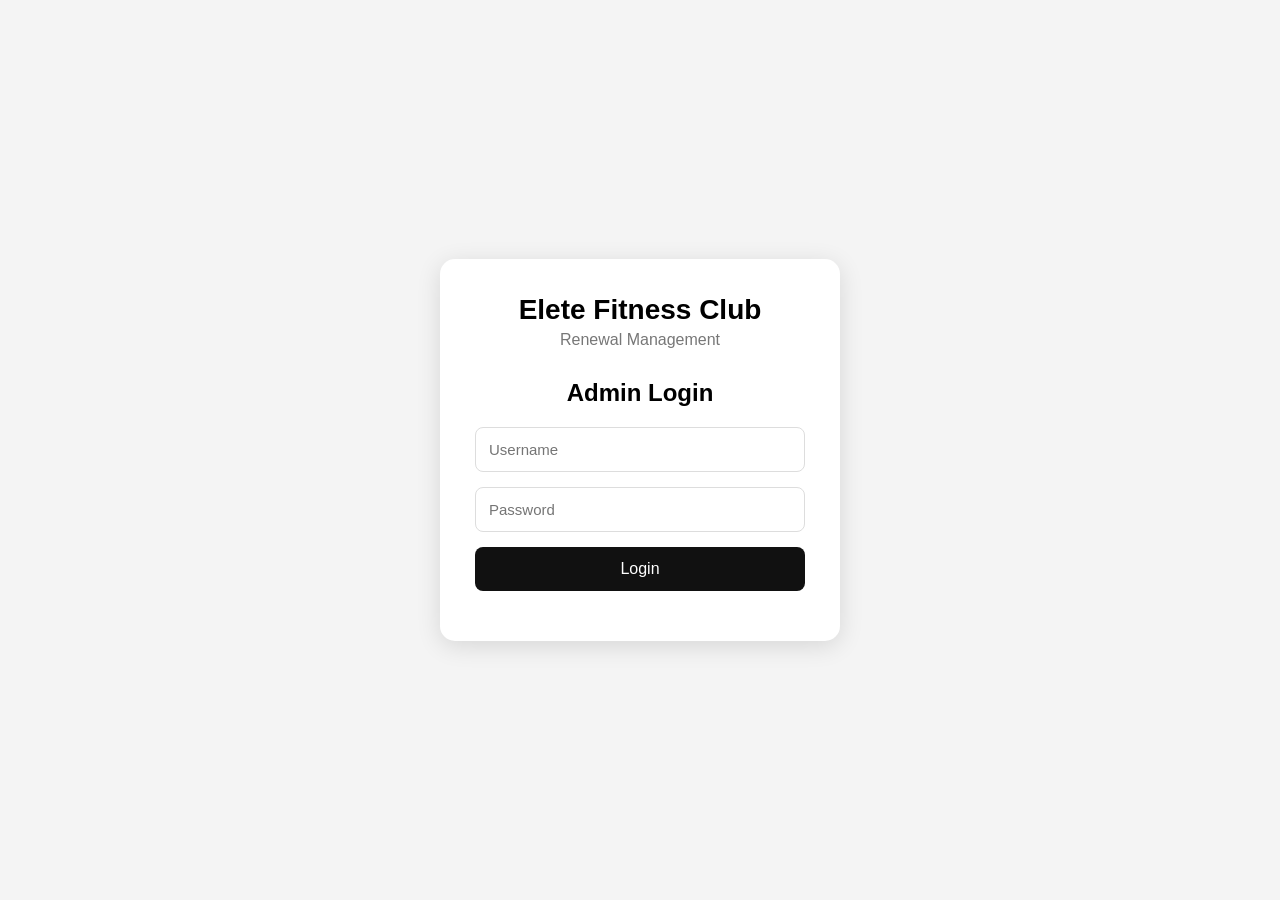
<file: login.html>
<!DOCTYPE html>
<html lang="en">

<head>

    <meta charset="UTF-8">

    <meta name="viewport"
          content="width=device-width, initial-scale=1.0">

    <title>Elete Fitness Club - Login</title>

    <link rel="stylesheet"
          href="login.css">

</head>

<body>

    <div class="login-container">

        <div class="login-box">

            <h1>Elete Fitness Club</h1>

            <p class="subtitle">
                Renewal Management
            </p>


            <h2>Admin Login</h2>


            <input
                type="text"
                id="username"
                placeholder="Username"
            >


            <input
                type="password"
                id="password"
                placeholder="Password"
            >


            <button onclick="login()">
                Login
            </button>


            <p id="error"></p>

        </div>

    </div>


    <script src="login.js"></script>

</body>

</html>
</file>
<file: login.css>
* {
    margin: 0;
    padding: 0;
    box-sizing: border-box;
}

body {
    font-family: Arial, sans-serif;
    background: #f4f4f4;
}

.login-container {
    min-height: 100vh;
    display: flex;
    justify-content: center;
    align-items: center;
    padding: 20px;
}

.login-box {
    width: 100%;
    max-width: 400px;
    background: white;
    padding: 35px;
    border-radius: 15px;
    box-shadow: 0 5px 25px rgba(0, 0, 0, 0.12);
    text-align: center;
}

.login-box h1 {
    font-size: 28px;
    margin-bottom: 5px;
}

.subtitle {
    color: #777;
    margin-bottom: 30px;
}

.login-box h2 {
    margin-bottom: 20px;
}

.login-box input {
    width: 100%;
    padding: 13px;
    margin-bottom: 15px;
    border: 1px solid #ddd;
    border-radius: 8px;
    outline: none;
    font-size: 15px;
}

.login-box input:focus {
    border-color: #111;
}

.login-box button {
    width: 100%;
    padding: 13px;
    border: none;
    border-radius: 8px;
    background: #111;
    color: white;
    font-size: 16px;
    cursor: pointer;
}

.login-box button:hover {
    background: #333;
}

#error {
    color: #dc2626;
    margin-top: 15px;
    font-size: 14px;
}
</file>
